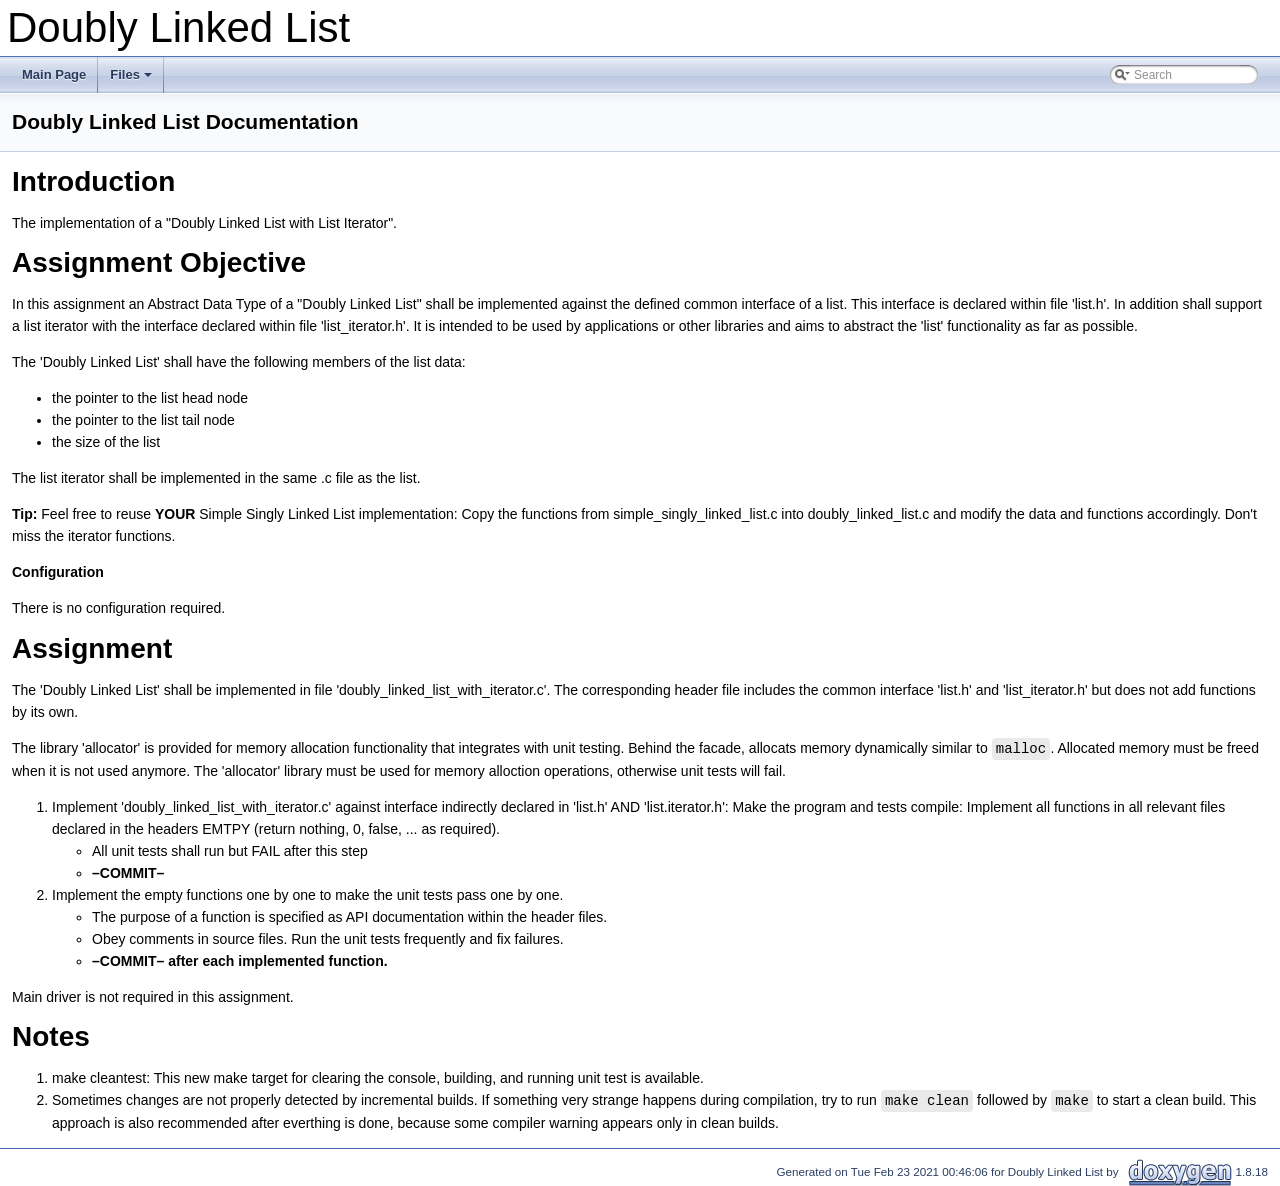
<file: html/index.html>
<!DOCTYPE html PUBLIC "-//W3C//DTD XHTML 1.0 Transitional//EN" "https://www.w3.org/TR/xhtml1/DTD/xhtml1-transitional.dtd">
<html xmlns="http://www.w3.org/1999/xhtml">
<head>
<meta http-equiv="Content-Type" content="text/xhtml;charset=UTF-8"/>
<meta http-equiv="X-UA-Compatible" content="IE=9"/>
<meta name="generator" content="Doxygen 1.8.18"/>
<meta name="viewport" content="width=device-width, initial-scale=1"/>
<title>Doubly Linked List: Main Page</title>
<link href="tabs.css" rel="stylesheet" type="text/css"/>
<script type="text/javascript" src="jquery.js"></script>
<script type="text/javascript" src="dynsections.js"></script>
<link href="search/search.css" rel="stylesheet" type="text/css"/>
<script type="text/javascript" src="search/searchdata.js"></script>
<script type="text/javascript" src="search/search.js"></script>
<link href="doxygen.css" rel="stylesheet" type="text/css" />
<link href="doxygen_extra.css" rel="stylesheet" type="text/css"/>
</head>
<body>
<div id="top"><!-- do not remove this div, it is closed by doxygen! -->
<div id="titlearea">
<table cellspacing="0" cellpadding="0">
 <tbody>
 <tr style="height: 56px;">
  <td id="projectalign" style="padding-left: 0.5em;">
   <div id="projectname">Doubly Linked List
   </div>
  </td>
 </tr>
 </tbody>
</table>
</div>
<!-- end header part -->
<!-- Generated by Doxygen 1.8.18 -->
<script type="text/javascript">
/* @license magnet:?xt=urn:btih:cf05388f2679ee054f2beb29a391d25f4e673ac3&amp;dn=gpl-2.0.txt GPL-v2 */
var searchBox = new SearchBox("searchBox", "search",false,'Search');
/* @license-end */
</script>
<script type="text/javascript" src="menudata.js"></script>
<script type="text/javascript" src="menu.js"></script>
<script type="text/javascript">
/* @license magnet:?xt=urn:btih:cf05388f2679ee054f2beb29a391d25f4e673ac3&amp;dn=gpl-2.0.txt GPL-v2 */
$(function() {
  initMenu('',true,false,'search.php','Search');
  $(document).ready(function() { init_search(); });
});
/* @license-end */</script>
<div id="main-nav"></div>
</div><!-- top -->
<!-- window showing the filter options -->
<div id="MSearchSelectWindow"
     onmouseover="return searchBox.OnSearchSelectShow()"
     onmouseout="return searchBox.OnSearchSelectHide()"
     onkeydown="return searchBox.OnSearchSelectKey(event)">
</div>

<!-- iframe showing the search results (closed by default) -->
<div id="MSearchResultsWindow">
<iframe src="javascript:void(0)" frameborder="0" 
        name="MSearchResults" id="MSearchResults">
</iframe>
</div>

<div class="PageDoc"><div class="header">
  <div class="headertitle">
<div class="title">Doubly Linked List Documentation</div>  </div>
</div><!--header-->
<div class="contents">
<div class="textblock"><h1><a class="anchor" id="intro"></a>
Introduction</h1>
<p>The implementation of a "Doubly Linked List with List Iterator".</p>
<h1><a class="anchor" id="objective"></a>
Assignment Objective</h1>
<p>In this assignment an Abstract Data Type of a "Doubly Linked List" shall be implemented against the defined common interface of a list. This interface is declared within file 'list.h'. In addition shall support a list iterator with the interface declared within file 'list_iterator.h'. It is intended to be used by applications or other libraries and aims to abstract the 'list' functionality as far as possible.</p>
<p>The 'Doubly Linked List' shall have the following members of the list data:</p><ul>
<li>the pointer to the list head node</li>
<li>the pointer to the list tail node</li>
<li>the size of the list</li>
</ul>
<p>The list iterator shall be implemented in the same .c file as the list.</p>
<p><b>Tip:</b> Feel free to reuse <b>YOUR</b> Simple Singly Linked List implementation: Copy the functions from simple_singly_linked_list.c into doubly_linked_list.c and modify the data and functions accordingly. Don't miss the iterator functions.</p>
<p><b>Configuration</b></p>
<p>There is no configuration required.</p>
<h1><a class="anchor" id="assignment"></a>
Assignment</h1>
<p>The 'Doubly Linked List' shall be implemented in file 'doubly_linked_list_with_iterator.c'. The corresponding header file includes the common interface 'list.h' and 'list_iterator.h' but does not add functions by its own.</p>
<p>The library 'allocator' is provided for memory allocation functionality that integrates with unit testing. Behind the facade, allocats memory dynamically similar to <code>malloc</code>. Allocated memory must be freed when it is not used anymore. The 'allocator' library must be used for memory alloction operations, otherwise unit tests will fail.</p>
<ol type="1">
<li>Implement 'doubly_linked_list_with_iterator.c' against interface indirectly declared in 'list.h' AND 'list.iterator.h': Make the program and tests compile: Implement all functions in all relevant files declared in the headers EMTPY (return nothing, 0, false, ... as required).<ul>
<li>All unit tests shall run but FAIL after this step</li>
<li><b>&ndash;COMMIT&ndash;</b></li>
</ul>
</li>
<li>Implement the empty functions one by one to make the unit tests pass one by one.<ul>
<li>The purpose of a function is specified as API documentation within the header files.</li>
<li>Obey comments in source files. Run the unit tests frequently and fix failures.</li>
<li><b>&ndash;COMMIT&ndash; after each implemented function.</b></li>
</ul>
</li>
</ol>
<p>Main driver is not required in this assignment.</p>
<h1><a class="anchor" id="notes"></a>
Notes</h1>
<ol type="1">
<li>make cleantest: This new make target for clearing the console, building, and running unit test is available.</li>
<li>Sometimes changes are not properly detected by incremental builds. If something very strange happens during compilation, try to run <code>make clean</code> followed by <code>make</code> to start a clean build. This approach is also recommended after everthing is done, because some compiler warning appears only in clean builds. </li>
</ol>
</div></div><!-- PageDoc -->
</div><!-- contents -->
<!-- start footer part -->
<hr class="footer"/><address class="footer"><small>
Generated on Tue Feb 23 2021 00:46:06 for Doubly Linked List by &#160;<a href="http://www.doxygen.org/index.html">
<img class="footer" src="doxygen.png" alt="doxygen"/>
</a> 1.8.18
</small></address>
</body>
</html>
</file>
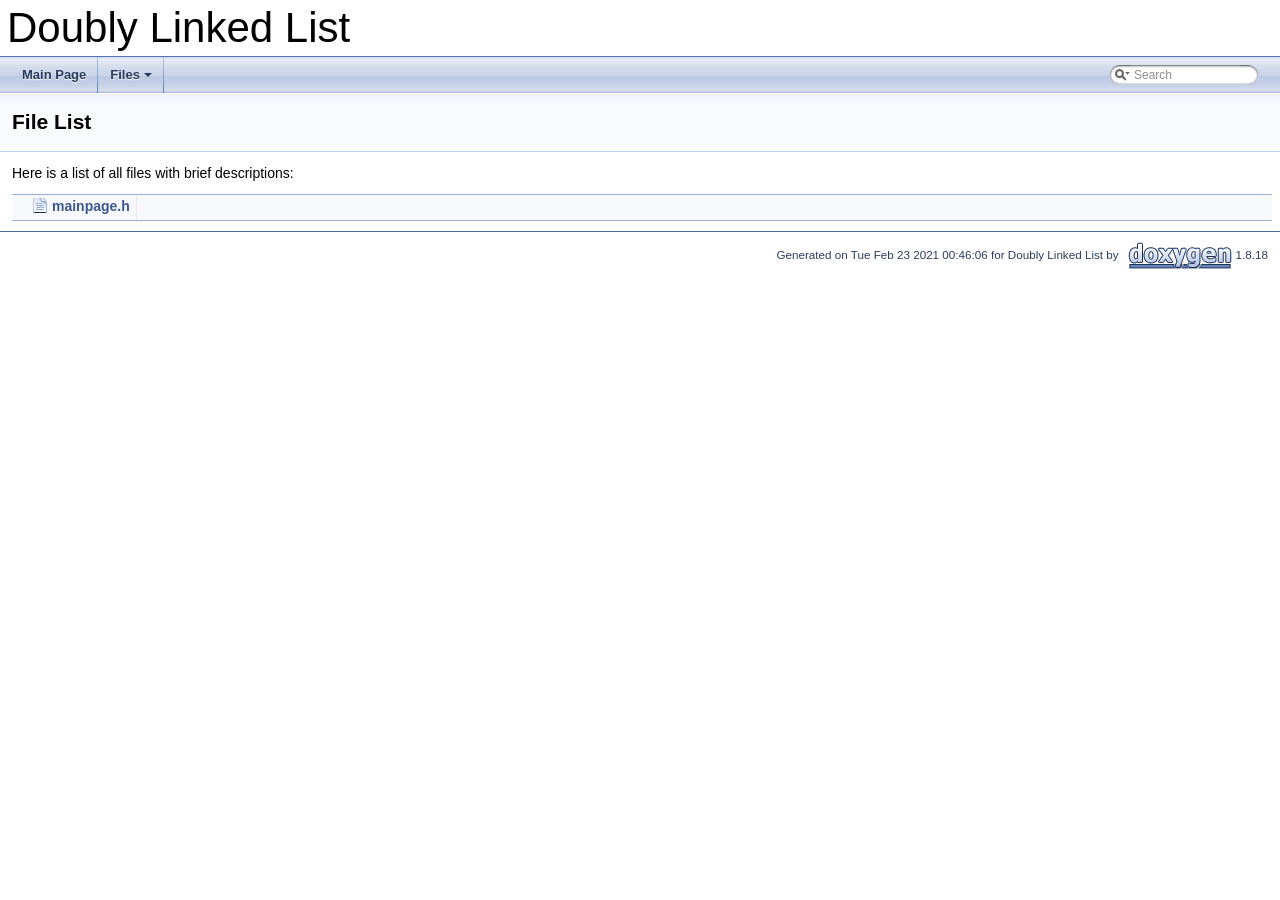
<file: html/files.html>
<!DOCTYPE html PUBLIC "-//W3C//DTD XHTML 1.0 Transitional//EN" "https://www.w3.org/TR/xhtml1/DTD/xhtml1-transitional.dtd">
<html xmlns="http://www.w3.org/1999/xhtml">
<head>
<meta http-equiv="Content-Type" content="text/xhtml;charset=UTF-8"/>
<meta http-equiv="X-UA-Compatible" content="IE=9"/>
<meta name="generator" content="Doxygen 1.8.18"/>
<meta name="viewport" content="width=device-width, initial-scale=1"/>
<title>Doubly Linked List: File List</title>
<link href="tabs.css" rel="stylesheet" type="text/css"/>
<script type="text/javascript" src="jquery.js"></script>
<script type="text/javascript" src="dynsections.js"></script>
<link href="search/search.css" rel="stylesheet" type="text/css"/>
<script type="text/javascript" src="search/searchdata.js"></script>
<script type="text/javascript" src="search/search.js"></script>
<link href="doxygen.css" rel="stylesheet" type="text/css" />
<link href="doxygen_extra.css" rel="stylesheet" type="text/css"/>
</head>
<body>
<div id="top"><!-- do not remove this div, it is closed by doxygen! -->
<div id="titlearea">
<table cellspacing="0" cellpadding="0">
 <tbody>
 <tr style="height: 56px;">
  <td id="projectalign" style="padding-left: 0.5em;">
   <div id="projectname">Doubly Linked List
   </div>
  </td>
 </tr>
 </tbody>
</table>
</div>
<!-- end header part -->
<!-- Generated by Doxygen 1.8.18 -->
<script type="text/javascript">
/* @license magnet:?xt=urn:btih:cf05388f2679ee054f2beb29a391d25f4e673ac3&amp;dn=gpl-2.0.txt GPL-v2 */
var searchBox = new SearchBox("searchBox", "search",false,'Search');
/* @license-end */
</script>
<script type="text/javascript" src="menudata.js"></script>
<script type="text/javascript" src="menu.js"></script>
<script type="text/javascript">
/* @license magnet:?xt=urn:btih:cf05388f2679ee054f2beb29a391d25f4e673ac3&amp;dn=gpl-2.0.txt GPL-v2 */
$(function() {
  initMenu('',true,false,'search.php','Search');
  $(document).ready(function() { init_search(); });
});
/* @license-end */</script>
<div id="main-nav"></div>
</div><!-- top -->
<!-- window showing the filter options -->
<div id="MSearchSelectWindow"
     onmouseover="return searchBox.OnSearchSelectShow()"
     onmouseout="return searchBox.OnSearchSelectHide()"
     onkeydown="return searchBox.OnSearchSelectKey(event)">
</div>

<!-- iframe showing the search results (closed by default) -->
<div id="MSearchResultsWindow">
<iframe src="javascript:void(0)" frameborder="0" 
        name="MSearchResults" id="MSearchResults">
</iframe>
</div>

<div class="header">
  <div class="headertitle">
<div class="title">File List</div>  </div>
</div><!--header-->
<div class="contents">
<div class="textblock">Here is a list of all files with brief descriptions:</div><div class="directory">
<table class="directory">
<tr id="row_0_" class="even"><td class="entry"><span style="width:16px;display:inline-block;">&#160;</span><a href="mainpage_8h_source.html"><span class="icondoc"></span></a><a class="el" href="mainpage_8h.html" target="_self">mainpage.h</a></td><td class="desc"></td></tr>
</table>
</div><!-- directory -->
</div><!-- contents -->
<!-- start footer part -->
<hr class="footer"/><address class="footer"><small>
Generated on Tue Feb 23 2021 00:46:06 for Doubly Linked List by &#160;<a href="http://www.doxygen.org/index.html">
<img class="footer" src="doxygen.png" alt="doxygen"/>
</a> 1.8.18
</small></address>
</body>
</html>
</file>
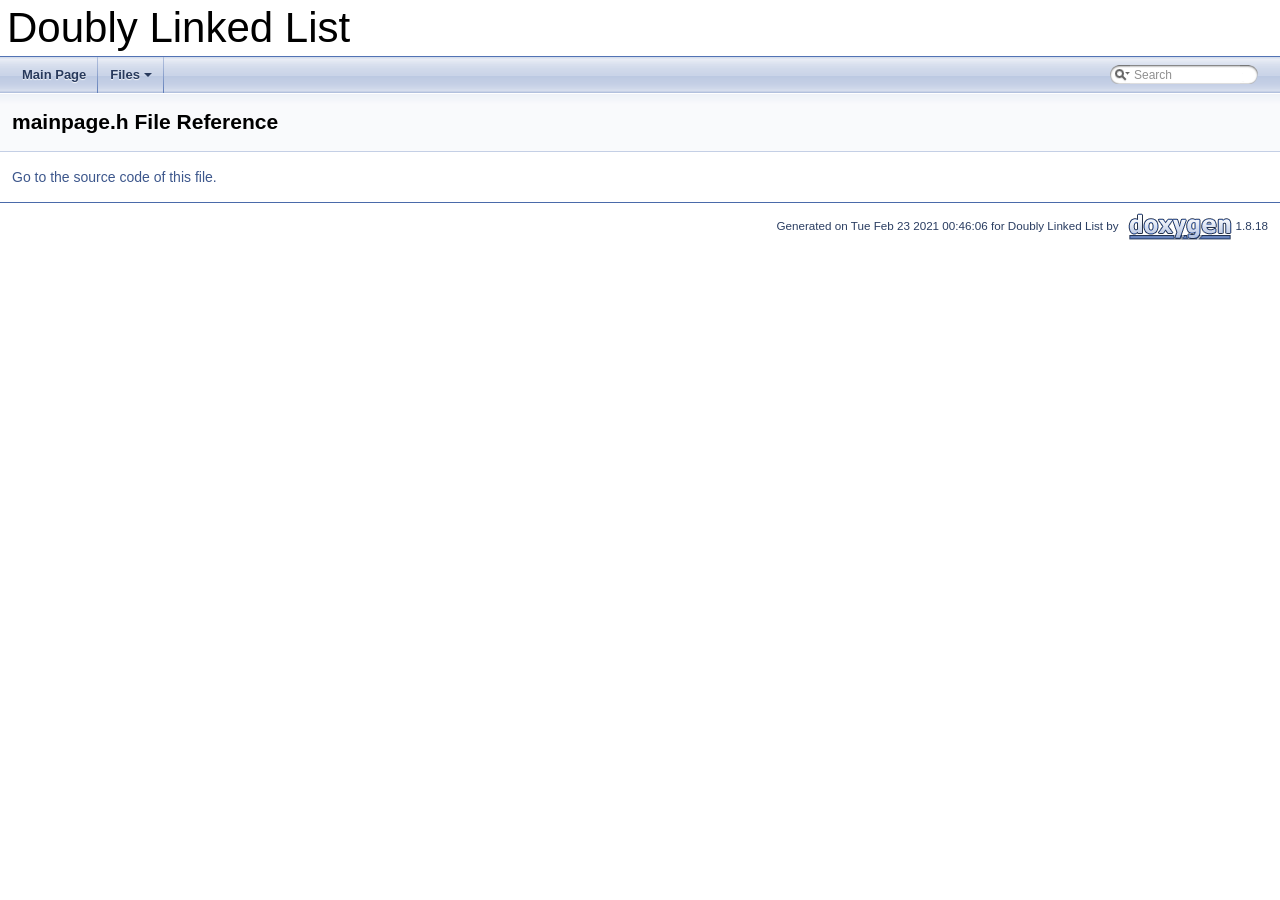
<file: html/mainpage_8h.html>
<!DOCTYPE html PUBLIC "-//W3C//DTD XHTML 1.0 Transitional//EN" "https://www.w3.org/TR/xhtml1/DTD/xhtml1-transitional.dtd">
<html xmlns="http://www.w3.org/1999/xhtml">
<head>
<meta http-equiv="Content-Type" content="text/xhtml;charset=UTF-8"/>
<meta http-equiv="X-UA-Compatible" content="IE=9"/>
<meta name="generator" content="Doxygen 1.8.18"/>
<meta name="viewport" content="width=device-width, initial-scale=1"/>
<title>Doubly Linked List: mainpage.h File Reference</title>
<link href="tabs.css" rel="stylesheet" type="text/css"/>
<script type="text/javascript" src="jquery.js"></script>
<script type="text/javascript" src="dynsections.js"></script>
<link href="search/search.css" rel="stylesheet" type="text/css"/>
<script type="text/javascript" src="search/searchdata.js"></script>
<script type="text/javascript" src="search/search.js"></script>
<link href="doxygen.css" rel="stylesheet" type="text/css" />
<link href="doxygen_extra.css" rel="stylesheet" type="text/css"/>
</head>
<body>
<div id="top"><!-- do not remove this div, it is closed by doxygen! -->
<div id="titlearea">
<table cellspacing="0" cellpadding="0">
 <tbody>
 <tr style="height: 56px;">
  <td id="projectalign" style="padding-left: 0.5em;">
   <div id="projectname">Doubly Linked List
   </div>
  </td>
 </tr>
 </tbody>
</table>
</div>
<!-- end header part -->
<!-- Generated by Doxygen 1.8.18 -->
<script type="text/javascript">
/* @license magnet:?xt=urn:btih:cf05388f2679ee054f2beb29a391d25f4e673ac3&amp;dn=gpl-2.0.txt GPL-v2 */
var searchBox = new SearchBox("searchBox", "search",false,'Search');
/* @license-end */
</script>
<script type="text/javascript" src="menudata.js"></script>
<script type="text/javascript" src="menu.js"></script>
<script type="text/javascript">
/* @license magnet:?xt=urn:btih:cf05388f2679ee054f2beb29a391d25f4e673ac3&amp;dn=gpl-2.0.txt GPL-v2 */
$(function() {
  initMenu('',true,false,'search.php','Search');
  $(document).ready(function() { init_search(); });
});
/* @license-end */</script>
<div id="main-nav"></div>
<!-- window showing the filter options -->
<div id="MSearchSelectWindow"
     onmouseover="return searchBox.OnSearchSelectShow()"
     onmouseout="return searchBox.OnSearchSelectHide()"
     onkeydown="return searchBox.OnSearchSelectKey(event)">
</div>

<!-- iframe showing the search results (closed by default) -->
<div id="MSearchResultsWindow">
<iframe src="javascript:void(0)" frameborder="0" 
        name="MSearchResults" id="MSearchResults">
</iframe>
</div>

</div><!-- top -->
<div class="header">
  <div class="headertitle">
<div class="title">mainpage.h File Reference</div>  </div>
</div><!--header-->
<div class="contents">

<p><a href="mainpage_8h_source.html">Go to the source code of this file.</a></p>
</div><!-- contents -->
<!-- start footer part -->
<hr class="footer"/><address class="footer"><small>
Generated on Tue Feb 23 2021 00:46:06 for Doubly Linked List by &#160;<a href="http://www.doxygen.org/index.html">
<img class="footer" src="doxygen.png" alt="doxygen"/>
</a> 1.8.18
</small></address>
</body>
</html>
</file>
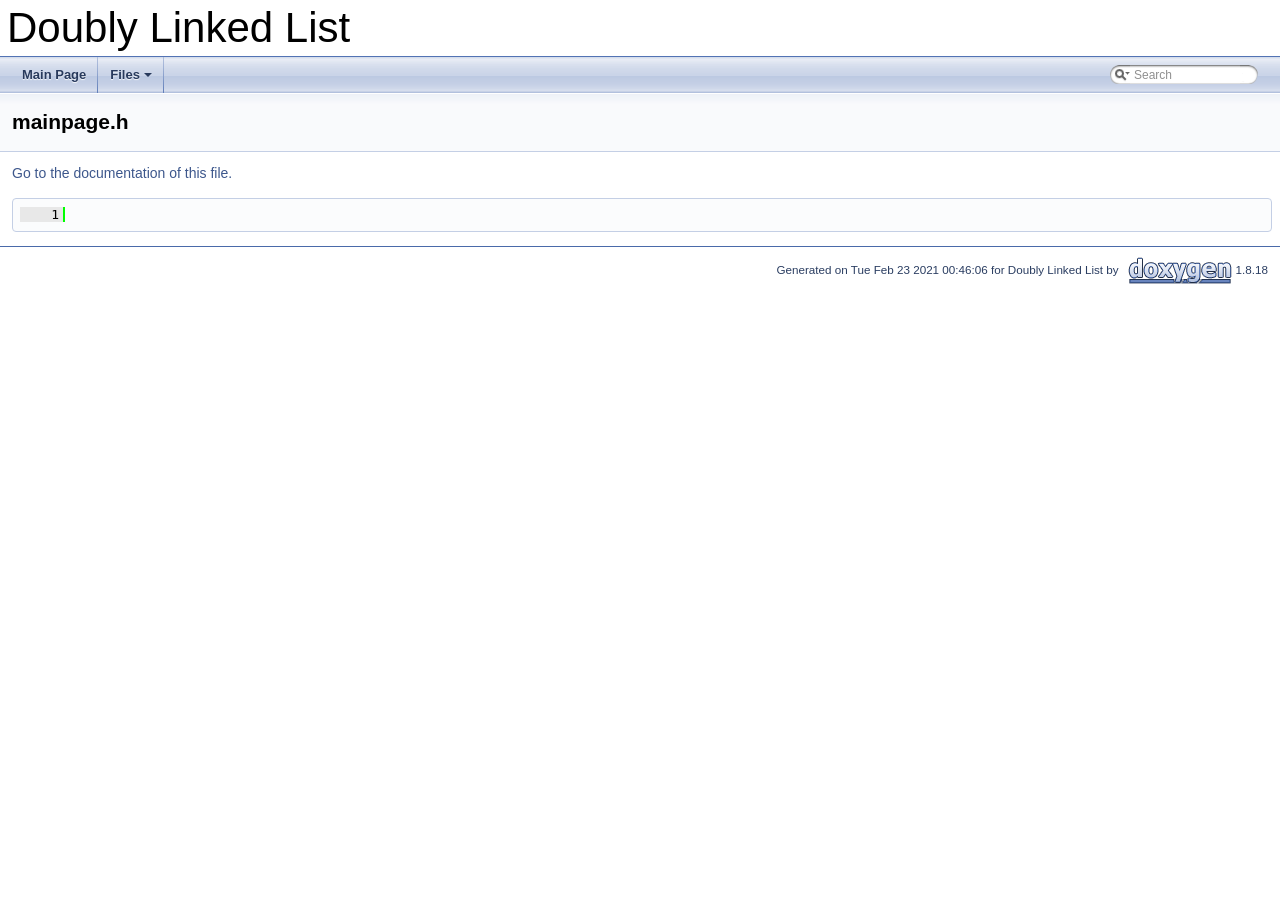
<file: html/mainpage_8h_source.html>
<!DOCTYPE html PUBLIC "-//W3C//DTD XHTML 1.0 Transitional//EN" "https://www.w3.org/TR/xhtml1/DTD/xhtml1-transitional.dtd">
<html xmlns="http://www.w3.org/1999/xhtml">
<head>
<meta http-equiv="Content-Type" content="text/xhtml;charset=UTF-8"/>
<meta http-equiv="X-UA-Compatible" content="IE=9"/>
<meta name="generator" content="Doxygen 1.8.18"/>
<meta name="viewport" content="width=device-width, initial-scale=1"/>
<title>Doubly Linked List: mainpage.h Source File</title>
<link href="tabs.css" rel="stylesheet" type="text/css"/>
<script type="text/javascript" src="jquery.js"></script>
<script type="text/javascript" src="dynsections.js"></script>
<link href="search/search.css" rel="stylesheet" type="text/css"/>
<script type="text/javascript" src="search/searchdata.js"></script>
<script type="text/javascript" src="search/search.js"></script>
<link href="doxygen.css" rel="stylesheet" type="text/css" />
<link href="doxygen_extra.css" rel="stylesheet" type="text/css"/>
</head>
<body>
<div id="top"><!-- do not remove this div, it is closed by doxygen! -->
<div id="titlearea">
<table cellspacing="0" cellpadding="0">
 <tbody>
 <tr style="height: 56px;">
  <td id="projectalign" style="padding-left: 0.5em;">
   <div id="projectname">Doubly Linked List
   </div>
  </td>
 </tr>
 </tbody>
</table>
</div>
<!-- end header part -->
<!-- Generated by Doxygen 1.8.18 -->
<script type="text/javascript">
/* @license magnet:?xt=urn:btih:cf05388f2679ee054f2beb29a391d25f4e673ac3&amp;dn=gpl-2.0.txt GPL-v2 */
var searchBox = new SearchBox("searchBox", "search",false,'Search');
/* @license-end */
</script>
<script type="text/javascript" src="menudata.js"></script>
<script type="text/javascript" src="menu.js"></script>
<script type="text/javascript">
/* @license magnet:?xt=urn:btih:cf05388f2679ee054f2beb29a391d25f4e673ac3&amp;dn=gpl-2.0.txt GPL-v2 */
$(function() {
  initMenu('',true,false,'search.php','Search');
  $(document).ready(function() { init_search(); });
});
/* @license-end */</script>
<div id="main-nav"></div>
</div><!-- top -->
<!-- window showing the filter options -->
<div id="MSearchSelectWindow"
     onmouseover="return searchBox.OnSearchSelectShow()"
     onmouseout="return searchBox.OnSearchSelectHide()"
     onkeydown="return searchBox.OnSearchSelectKey(event)">
</div>

<!-- iframe showing the search results (closed by default) -->
<div id="MSearchResultsWindow">
<iframe src="javascript:void(0)" frameborder="0" 
        name="MSearchResults" id="MSearchResults">
</iframe>
</div>

<div class="header">
  <div class="headertitle">
<div class="title">mainpage.h</div>  </div>
</div><!--header-->
<div class="contents">
<a href="mainpage_8h.html">Go to the documentation of this file.</a><div class="fragment"><div class="line"><a name="l00001"></a><span class="lineno">    1</span>&#160; </div>
</div><!-- fragment --></div><!-- contents -->
<!-- start footer part -->
<hr class="footer"/><address class="footer"><small>
Generated on Tue Feb 23 2021 00:46:06 for Doubly Linked List by &#160;<a href="http://www.doxygen.org/index.html">
<img class="footer" src="doxygen.png" alt="doxygen"/>
</a> 1.8.18
</small></address>
</body>
</html>
</file>
<file: html/tabs.css>
.sm{position:relative;z-index:9999}.sm,.sm ul,.sm li{display:block;list-style:none;margin:0;padding:0;line-height:normal;direction:ltr;text-align:left;-webkit-tap-highlight-color:rgba(0,0,0,0)}.sm-rtl,.sm-rtl ul,.sm-rtl li{direction:rtl;text-align:right}.sm>li>h1,.sm>li>h2,.sm>li>h3,.sm>li>h4,.sm>li>h5,.sm>li>h6{margin:0;padding:0}.sm ul{display:none}.sm li,.sm a{position:relative}.sm a{display:block}.sm a.disabled{cursor:not-allowed}.sm:after{content:"\00a0";display:block;height:0;font:0px/0 serif;clear:both;visibility:hidden;overflow:hidden}.sm,.sm *,.sm *:before,.sm *:after{-moz-box-sizing:border-box;-webkit-box-sizing:border-box;box-sizing:border-box}.sm-dox{background-image:url("tab_b.png")}.sm-dox a,.sm-dox a:focus,.sm-dox a:hover,.sm-dox a:active{padding:0px 12px;padding-right:43px;font-family:"Lucida Grande","Geneva","Helvetica",Arial,sans-serif;font-size:13px;font-weight:bold;line-height:36px;text-decoration:none;text-shadow:0px 1px 1px rgba(255,255,255,0.9);color:#283A5D;outline:none}.sm-dox a:hover{background-image:url("tab_a.png");background-repeat:repeat-x;color:#fff;text-shadow:0px 1px 1px #000}.sm-dox a.current{color:#D23600}.sm-dox a.disabled{color:#bbb}.sm-dox a span.sub-arrow{position:absolute;top:50%;margin-top:-14px;left:auto;right:3px;width:28px;height:28px;overflow:hidden;font:bold 12px/28px monospace !important;text-align:center;text-shadow:none;background:rgba(255,255,255,0.5);border-radius:5px}.sm-dox a.highlighted span.sub-arrow:before{display:block;content:'-'}.sm-dox>li:first-child>a,.sm-dox>li:first-child>:not(ul) a{border-radius:5px 5px 0 0}.sm-dox>li:last-child>a,.sm-dox>li:last-child>*:not(ul) a,.sm-dox>li:last-child>ul,.sm-dox>li:last-child>ul>li:last-child>a,.sm-dox>li:last-child>ul>li:last-child>*:not(ul) a,.sm-dox>li:last-child>ul>li:last-child>ul,.sm-dox>li:last-child>ul>li:last-child>ul>li:last-child>a,.sm-dox>li:last-child>ul>li:last-child>ul>li:last-child>*:not(ul) a,.sm-dox>li:last-child>ul>li:last-child>ul>li:last-child>ul,.sm-dox>li:last-child>ul>li:last-child>ul>li:last-child>ul>li:last-child>a,.sm-dox>li:last-child>ul>li:last-child>ul>li:last-child>ul>li:last-child>*:not(ul) a,.sm-dox>li:last-child>ul>li:last-child>ul>li:last-child>ul>li:last-child>ul,.sm-dox>li:last-child>ul>li:last-child>ul>li:last-child>ul>li:last-child>ul>li:last-child>a,.sm-dox>li:last-child>ul>li:last-child>ul>li:last-child>ul>li:last-child>ul>li:last-child>*:not(ul) a,.sm-dox>li:last-child>ul>li:last-child>ul>li:last-child>ul>li:last-child>ul>li:last-child>ul{border-radius:0 0 5px 5px}.sm-dox>li:last-child>a.highlighted,.sm-dox>li:last-child>*:not(ul) a.highlighted,.sm-dox>li:last-child>ul>li:last-child>a.highlighted,.sm-dox>li:last-child>ul>li:last-child>*:not(ul) a.highlighted,.sm-dox>li:last-child>ul>li:last-child>ul>li:last-child>a.highlighted,.sm-dox>li:last-child>ul>li:last-child>ul>li:last-child>*:not(ul) a.highlighted,.sm-dox>li:last-child>ul>li:last-child>ul>li:last-child>ul>li:last-child>a.highlighted,.sm-dox>li:last-child>ul>li:last-child>ul>li:last-child>ul>li:last-child>*:not(ul) a.highlighted,.sm-dox>li:last-child>ul>li:last-child>ul>li:last-child>ul>li:last-child>ul>li:last-child>a.highlighted,.sm-dox>li:last-child>ul>li:last-child>ul>li:last-child>ul>li:last-child>ul>li:last-child>*:not(ul) a.highlighted{border-radius:0}.sm-dox ul{background:rgba(162,162,162,0.1)}.sm-dox ul a,.sm-dox ul a:focus,.sm-dox ul a:hover,.sm-dox ul a:active{font-size:12px;border-left:8px solid transparent;line-height:36px;text-shadow:none;background-color:white;background-image:none}.sm-dox ul a:hover{background-image:url("tab_a.png");background-repeat:repeat-x;color:#fff;text-shadow:0px 1px 1px #000}.sm-dox ul ul a,.sm-dox ul ul a:hover,.sm-dox ul ul a:focus,.sm-dox ul ul a:active{border-left:16px solid transparent}.sm-dox ul ul ul a,.sm-dox ul ul ul a:hover,.sm-dox ul ul ul a:focus,.sm-dox ul ul ul a:active{border-left:24px solid transparent}.sm-dox ul ul ul ul a,.sm-dox ul ul ul ul a:hover,.sm-dox ul ul ul ul a:focus,.sm-dox ul ul ul ul a:active{border-left:32px solid transparent}.sm-dox ul ul ul ul ul a,.sm-dox ul ul ul ul ul a:hover,.sm-dox ul ul ul ul ul a:focus,.sm-dox ul ul ul ul ul a:active{border-left:40px solid transparent}@media (min-width: 768px){.sm-dox ul{position:absolute;width:12em}.sm-dox li{float:left}.sm-dox.sm-rtl li{float:right}.sm-dox ul li,.sm-dox.sm-rtl ul li,.sm-dox.sm-vertical li{float:none}.sm-dox a{white-space:nowrap}.sm-dox ul a,.sm-dox.sm-vertical a{white-space:normal}.sm-dox .sm-nowrap>li>a,.sm-dox .sm-nowrap>li>:not(ul) a{white-space:nowrap}.sm-dox{padding:0 10px;background-image:url("tab_b.png");line-height:36px}.sm-dox a span.sub-arrow{top:50%;margin-top:-2px;right:12px;width:0;height:0;border-width:4px;border-style:solid dashed dashed dashed;border-color:#283A5D transparent transparent transparent;background:transparent;border-radius:0}.sm-dox a,.sm-dox a:focus,.sm-dox a:active,.sm-dox a:hover,.sm-dox a.highlighted{padding:0px 12px;background-image:url("tab_s.png");background-repeat:no-repeat;background-position:right;border-radius:0 !important}.sm-dox a:hover{background-image:url("tab_a.png");background-repeat:repeat-x;color:#fff;text-shadow:0px 1px 1px #000}.sm-dox a:hover span.sub-arrow{border-color:#fff transparent transparent transparent}.sm-dox a.has-submenu{padding-right:24px}.sm-dox li{border-top:0}.sm-dox>li>ul:before,.sm-dox>li>ul:after{content:'';position:absolute;top:-18px;left:30px;width:0;height:0;overflow:hidden;border-width:9px;border-style:dashed dashed solid dashed;border-color:transparent transparent #bbb transparent}.sm-dox>li>ul:after{top:-16px;left:31px;border-width:8px;border-color:transparent transparent #fff transparent}.sm-dox ul{border:1px solid #bbb;padding:5px 0;background:#fff;border-radius:5px !important;box-shadow:0 5px 9px rgba(0,0,0,0.2)}.sm-dox ul a span.sub-arrow{right:8px;top:50%;margin-top:-5px;border-width:5px;border-color:transparent transparent transparent #555;border-style:dashed dashed dashed solid}.sm-dox ul a,.sm-dox ul a:hover,.sm-dox ul a:focus,.sm-dox ul a:active,.sm-dox ul a.highlighted{color:#555;background-image:none;border:0 !important;color:#555;background-image:none}.sm-dox ul a:hover{background-image:url("tab_a.png");background-repeat:repeat-x;color:#fff;text-shadow:0px 1px 1px #000}.sm-dox ul a:hover span.sub-arrow{border-color:transparent transparent transparent #fff}.sm-dox span.scroll-up,.sm-dox span.scroll-down{position:absolute;display:none;visibility:hidden;overflow:hidden;background:#fff;height:36px}.sm-dox span.scroll-up:hover,.sm-dox span.scroll-down:hover{background:#eee}.sm-dox span.scroll-up:hover span.scroll-up-arrow,.sm-dox span.scroll-up:hover span.scroll-down-arrow{border-color:transparent transparent #D23600 transparent}.sm-dox span.scroll-down:hover span.scroll-down-arrow{border-color:#D23600 transparent transparent transparent}.sm-dox span.scroll-up-arrow,.sm-dox span.scroll-down-arrow{position:absolute;top:0;left:50%;margin-left:-6px;width:0;height:0;overflow:hidden;border-width:6px;border-style:dashed dashed solid dashed;border-color:transparent transparent #555 transparent}.sm-dox span.scroll-down-arrow{top:8px;border-style:solid dashed dashed dashed;border-color:#555 transparent transparent transparent}.sm-dox.sm-rtl a.has-submenu{padding-right:12px;padding-left:24px}.sm-dox.sm-rtl a span.sub-arrow{right:auto;left:12px}.sm-dox.sm-rtl.sm-vertical a.has-submenu{padding:10px 20px}.sm-dox.sm-rtl.sm-vertical a span.sub-arrow{right:auto;left:8px;border-style:dashed solid dashed dashed;border-color:transparent #555 transparent transparent}.sm-dox.sm-rtl>li>ul:before{left:auto;right:30px}.sm-dox.sm-rtl>li>ul:after{left:auto;right:31px}.sm-dox.sm-rtl ul a.has-submenu{padding:10px 20px !important}.sm-dox.sm-rtl ul a span.sub-arrow{right:auto;left:8px;border-style:dashed solid dashed dashed;border-color:transparent #555 transparent transparent}.sm-dox.sm-vertical{padding:10px 0;border-radius:5px}.sm-dox.sm-vertical a{padding:10px 20px}.sm-dox.sm-vertical a:hover,.sm-dox.sm-vertical a:focus,.sm-dox.sm-vertical a:active,.sm-dox.sm-vertical a.highlighted{background:#fff}.sm-dox.sm-vertical a.disabled{background-image:url("tab_b.png")}.sm-dox.sm-vertical a span.sub-arrow{right:8px;top:50%;margin-top:-5px;border-width:5px;border-style:dashed dashed dashed solid;border-color:transparent transparent transparent #555}.sm-dox.sm-vertical>li>ul:before,.sm-dox.sm-vertical>li>ul:after{display:none}.sm-dox.sm-vertical ul a{padding:10px 20px}.sm-dox.sm-vertical ul a:hover,.sm-dox.sm-vertical ul a:focus,.sm-dox.sm-vertical ul a:active,.sm-dox.sm-vertical ul a.highlighted{background:#eee}.sm-dox.sm-vertical ul a.disabled{background:#fff}}
</file>
<file: html/search/search.css>
/*---------------- Search Box */

#FSearchBox {
    float: left;
}

#MSearchBox {
    white-space : nowrap;
    float: none;
    margin-top: 8px;
    right: 0px;
    width: 170px;
    height: 24px;
    z-index: 102;
}

#MSearchBox .left
{
    display:block;
    position:absolute;
    left:10px;
    width:20px;
    height:19px;
    background:url('search_l.png') no-repeat;
    background-position:right;
}

#MSearchSelect {
    display:block;
    position:absolute;
    width:20px;
    height:19px;
}

.left #MSearchSelect {
    left:4px;
}

.right #MSearchSelect {
    right:5px;
}

#MSearchField {
    display:block;
    position:absolute;
    height:19px;
    background:url('search_m.png') repeat-x;
    border:none;
    width:115px;
    margin-left:20px;
    padding-left:4px;
    color: #909090;
    outline: none;
    font: 9pt Arial, Verdana, sans-serif;
    -webkit-border-radius: 0px;
}

#FSearchBox #MSearchField {
    margin-left:15px;
}

#MSearchBox .right {
    display:block;
    position:absolute;
    right:10px;
    top:8px;
    width:20px;
    height:19px;
    background:url('search_r.png') no-repeat;
    background-position:left;
}

#MSearchClose {
    display: none;
    position: absolute;
    top: 4px;
    background : none;
    border: none;
    margin: 0px 4px 0px 0px;
    padding: 0px 0px;
    outline: none;
}

.left #MSearchClose {
    left: 6px;
}

.right #MSearchClose {
    right: 2px;
}

.MSearchBoxActive #MSearchField {
    color: #000000;
}

/*---------------- Search filter selection */

#MSearchSelectWindow {
    display: none;
    position: absolute;
    left: 0; top: 0;
    border: 1px solid #90A5CE;
    background-color: #F9FAFC;
    z-index: 10001;
    padding-top: 4px;
    padding-bottom: 4px;
    -moz-border-radius: 4px;
    -webkit-border-top-left-radius: 4px;
    -webkit-border-top-right-radius: 4px;
    -webkit-border-bottom-left-radius: 4px;
    -webkit-border-bottom-right-radius: 4px;
    -webkit-box-shadow: 5px 5px 5px rgba(0, 0, 0, 0.15);
}

.SelectItem {
    font: 8pt Arial, Verdana, sans-serif;
    padding-left:  2px;
    padding-right: 12px;
    border: 0px;
}

span.SelectionMark {
    margin-right: 4px;
    font-family: monospace;
    outline-style: none;
    text-decoration: none;
}

a.SelectItem {
    display: block;
    outline-style: none;
    color: #000000; 
    text-decoration: none;
    padding-left:   6px;
    padding-right: 12px;
}

a.SelectItem:focus,
a.SelectItem:active {
    color: #000000; 
    outline-style: none;
    text-decoration: none;
}

a.SelectItem:hover {
    color: #FFFFFF;
    background-color: #3D578C;
    outline-style: none;
    text-decoration: none;
    cursor: pointer;
    display: block;
}

/*---------------- Search results window */

iframe#MSearchResults {
    width: 60ex;
    height: 15em;
}

#MSearchResultsWindow {
    display: none;
    position: absolute;
    left: 0; top: 0;
    border: 1px solid #000;
    background-color: #EEF1F7;
    z-index:10000;
}

/* ----------------------------------- */


#SRIndex {
    clear:both; 
    padding-bottom: 15px;
}

.SREntry {
    font-size: 10pt;
    padding-left: 1ex;
}

.SRPage .SREntry {
    font-size: 8pt;
    padding: 1px 5px;
}

body.SRPage {
    margin: 5px 2px;
}

.SRChildren {
    padding-left: 3ex; padding-bottom: .5em 
}

.SRPage .SRChildren {
    display: none;
}

.SRSymbol {
    font-weight: bold; 
    color: #425E97;
    font-family: Arial, Verdana, sans-serif;
    text-decoration: none;
    outline: none;
}

a.SRScope {
    display: block;
    color: #425E97; 
    font-family: Arial, Verdana, sans-serif;
    text-decoration: none;
    outline: none;
}

a.SRSymbol:focus, a.SRSymbol:active,
a.SRScope:focus, a.SRScope:active {
    text-decoration: underline;
}

span.SRScope {
    padding-left: 4px;
}

.SRPage .SRStatus {
    padding: 2px 5px;
    font-size: 8pt;
    font-style: italic;
}

.SRResult {
    display: none;
}

DIV.searchresults {
    margin-left: 10px;
    margin-right: 10px;
}

/*---------------- External search page results */

.searchresult {
    background-color: #F0F3F8;
}

.pages b {
   color: white;
   padding: 5px 5px 3px 5px;
   background-image: url("../tab_a.png");
   background-repeat: repeat-x;
   text-shadow: 0 1px 1px #000000;
}

.pages {
    line-height: 17px;
    margin-left: 4px;
    text-decoration: none;
}

.hl {
    font-weight: bold;
}

#searchresults {
    margin-bottom: 20px;
}

.searchpages {
    margin-top: 10px;
}
</file>
<file: html/doxygen.css>
/* The standard CSS for doxygen 1.8.18 */

body, table, div, p, dl {
	font: 400 14px/22px Roboto,sans-serif;
}

p.reference, p.definition {
	font: 400 14px/22px Roboto,sans-serif;
}

/* @group Heading Levels */

h1.groupheader {
	font-size: 150%;
}

.title {
	font: 400 14px/28px Roboto,sans-serif;
	font-size: 150%;
	font-weight: bold;
	margin: 10px 2px;
}

h2.groupheader {
	border-bottom: 1px solid #879ECB;
	color: #354C7B;
	font-size: 150%;
	font-weight: normal;
	margin-top: 1.75em;
	padding-top: 8px;
	padding-bottom: 4px;
	width: 100%;
}

h3.groupheader {
	font-size: 100%;
}

h1, h2, h3, h4, h5, h6 {
	-webkit-transition: text-shadow 0.5s linear;
	-moz-transition: text-shadow 0.5s linear;
	-ms-transition: text-shadow 0.5s linear;
	-o-transition: text-shadow 0.5s linear;
	transition: text-shadow 0.5s linear;
	margin-right: 15px;
}

h1.glow, h2.glow, h3.glow, h4.glow, h5.glow, h6.glow {
	text-shadow: 0 0 15px cyan;
}

dt {
	font-weight: bold;
}

ul.multicol {
	-moz-column-gap: 1em;
	-webkit-column-gap: 1em;
	column-gap: 1em;
	-moz-column-count: 3;
	-webkit-column-count: 3;
	column-count: 3;
}

p.startli, p.startdd {
	margin-top: 2px;
}

th p.starttd, p.intertd, p.endtd {
        font-size: 100%;
        font-weight: 700;
}

p.starttd {
	margin-top: 0px;
}

p.endli {
	margin-bottom: 0px;
}

p.enddd {
	margin-bottom: 4px;
}

p.endtd {
	margin-bottom: 2px;
}

p.interli {
}

p.interdd {
}

p.intertd {
}

/* @end */

caption {
	font-weight: bold;
}

span.legend {
        font-size: 70%;
        text-align: center;
}

h3.version {
        font-size: 90%;
        text-align: center;
}

div.qindex, div.navtab{
	background-color: #EBEFF6;
	border: 1px solid #A3B4D7;
	text-align: center;
}

div.qindex, div.navpath {
	width: 100%;
	line-height: 140%;
}

div.navtab {
	margin-right: 15px;
}

/* @group Link Styling */

a {
	color: #3D578C;
	font-weight: normal;
	text-decoration: none;
}

.contents a:visited {
	color: #4665A2;
}

a:hover {
	text-decoration: underline;
}

a.qindex {
	font-weight: bold;
}

a.qindexHL {
	font-weight: bold;
	background-color: #9CAFD4;
	color: #FFFFFF;
	border: 1px double #869DCA;
}

.contents a.qindexHL:visited {
        color: #FFFFFF;
}

a.el {
	font-weight: bold;
}

a.elRef {
}

a.code, a.code:visited, a.line, a.line:visited {
	color: #4665A2; 
}

a.codeRef, a.codeRef:visited, a.lineRef, a.lineRef:visited {
	color: #4665A2; 
}

/* @end */

dl.el {
	margin-left: -1cm;
}

ul {
  overflow: hidden; /*Fixed: list item bullets overlap floating elements*/
}

#side-nav ul {
  overflow: visible; /* reset ul rule for scroll bar in GENERATE_TREEVIEW window */
}

#main-nav ul {
  overflow: visible; /* reset ul rule for the navigation bar drop down lists */
}

.fragment {
  text-align: left;
  direction: ltr;
  overflow-x: auto; /*Fixed: fragment lines overlap floating elements*/
  overflow-y: hidden;
}

pre.fragment {
        border: 1px solid #C4CFE5;
        background-color: #FBFCFD;
        padding: 4px 6px;
        margin: 4px 8px 4px 2px;
        overflow: auto;
        word-wrap: break-word;
        font-size:  9pt;
        line-height: 125%;
        font-family: monospace, fixed;
        font-size: 105%;
}

div.fragment {
  padding: 0 0 1px 0; /*Fixed: last line underline overlap border*/
  margin: 4px 8px 4px 2px;
	background-color: #FBFCFD;
	border: 1px solid #C4CFE5;
}

div.line {
	font-family: monospace, fixed;
        font-size: 13px;
	min-height: 13px;
	line-height: 1.0;
	text-wrap: unrestricted;
	white-space: -moz-pre-wrap; /* Moz */
	white-space: -pre-wrap;     /* Opera 4-6 */
	white-space: -o-pre-wrap;   /* Opera 7 */
	white-space: pre-wrap;      /* CSS3  */
	word-wrap: break-word;      /* IE 5.5+ */
	text-indent: -53px;
	padding-left: 53px;
	padding-bottom: 0px;
	margin: 0px;
	-webkit-transition-property: background-color, box-shadow;
	-webkit-transition-duration: 0.5s;
	-moz-transition-property: background-color, box-shadow;
	-moz-transition-duration: 0.5s;
	-ms-transition-property: background-color, box-shadow;
	-ms-transition-duration: 0.5s;
	-o-transition-property: background-color, box-shadow;
	-o-transition-duration: 0.5s;
	transition-property: background-color, box-shadow;
	transition-duration: 0.5s;
}

div.line:after {
    content:"\000A";
    white-space: pre;
}

div.line.glow {
	background-color: cyan;
	box-shadow: 0 0 10px cyan;
}


span.lineno {
	padding-right: 4px;
	text-align: right;
	border-right: 2px solid #0F0;
	background-color: #E8E8E8;
        white-space: pre;
}
span.lineno a {
	background-color: #D8D8D8;
}

span.lineno a:hover {
	background-color: #C8C8C8;
}

.lineno {
	-webkit-touch-callout: none;
	-webkit-user-select: none;
	-khtml-user-select: none;
	-moz-user-select: none;
	-ms-user-select: none;
	user-select: none;
}

div.ah, span.ah {
	background-color: black;
	font-weight: bold;
	color: #FFFFFF;
	margin-bottom: 3px;
	margin-top: 3px;
	padding: 0.2em;
	border: solid thin #333;
	border-radius: 0.5em;
	-webkit-border-radius: .5em;
	-moz-border-radius: .5em;
	box-shadow: 2px 2px 3px #999;
	-webkit-box-shadow: 2px 2px 3px #999;
	-moz-box-shadow: rgba(0, 0, 0, 0.15) 2px 2px 2px;
	background-image: -webkit-gradient(linear, left top, left bottom, from(#eee), to(#000),color-stop(0.3, #444));
	background-image: -moz-linear-gradient(center top, #eee 0%, #444 40%, #000 110%);
}

div.classindex ul {
        list-style: none;
        padding-left: 0;
}

div.classindex span.ai {
        display: inline-block;
}

div.groupHeader {
	margin-left: 16px;
	margin-top: 12px;
	font-weight: bold;
}

div.groupText {
	margin-left: 16px;
	font-style: italic;
}

body {
	background-color: white;
	color: black;
        margin: 0;
}

div.contents {
	margin-top: 10px;
	margin-left: 12px;
	margin-right: 8px;
}

td.indexkey {
	background-color: #EBEFF6;
	font-weight: bold;
	border: 1px solid #C4CFE5;
	margin: 2px 0px 2px 0;
	padding: 2px 10px;
        white-space: nowrap;
        vertical-align: top;
}

td.indexvalue {
	background-color: #EBEFF6;
	border: 1px solid #C4CFE5;
	padding: 2px 10px;
	margin: 2px 0px;
}

tr.memlist {
	background-color: #EEF1F7;
}

p.formulaDsp {
	text-align: center;
}

img.formulaDsp {
	
}

img.formulaInl, img.inline {
	vertical-align: middle;
}

div.center {
	text-align: center;
        margin-top: 0px;
        margin-bottom: 0px;
        padding: 0px;
}

div.center img {
	border: 0px;
}

address.footer {
	text-align: right;
	padding-right: 12px;
}

img.footer {
	border: 0px;
	vertical-align: middle;
}

/* @group Code Colorization */

span.keyword {
	color: #008000
}

span.keywordtype {
	color: #604020
}

span.keywordflow {
	color: #e08000
}

span.comment {
	color: #800000
}

span.preprocessor {
	color: #806020
}

span.stringliteral {
	color: #002080
}

span.charliteral {
	color: #008080
}

span.vhdldigit { 
	color: #ff00ff 
}

span.vhdlchar { 
	color: #000000 
}

span.vhdlkeyword { 
	color: #700070 
}

span.vhdllogic { 
	color: #ff0000 
}

blockquote {
        background-color: #F7F8FB;
        border-left: 2px solid #9CAFD4;
        margin: 0 24px 0 4px;
        padding: 0 12px 0 16px;
}

blockquote.DocNodeRTL {
   border-left: 0;
   border-right: 2px solid #9CAFD4;
   margin: 0 4px 0 24px;
   padding: 0 16px 0 12px;
}

/* @end */

/*
.search {
	color: #003399;
	font-weight: bold;
}

form.search {
	margin-bottom: 0px;
	margin-top: 0px;
}

input.search {
	font-size: 75%;
	color: #000080;
	font-weight: normal;
	background-color: #e8eef2;
}
*/

td.tiny {
	font-size: 75%;
}

.dirtab {
	padding: 4px;
	border-collapse: collapse;
	border: 1px solid #A3B4D7;
}

th.dirtab {
	background: #EBEFF6;
	font-weight: bold;
}

hr {
	height: 0px;
	border: none;
	border-top: 1px solid #4A6AAA;
}

hr.footer {
	height: 1px;
}

/* @group Member Descriptions */

table.memberdecls {
	border-spacing: 0px;
	padding: 0px;
}

.memberdecls td, .fieldtable tr {
	-webkit-transition-property: background-color, box-shadow;
	-webkit-transition-duration: 0.5s;
	-moz-transition-property: background-color, box-shadow;
	-moz-transition-duration: 0.5s;
	-ms-transition-property: background-color, box-shadow;
	-ms-transition-duration: 0.5s;
	-o-transition-property: background-color, box-shadow;
	-o-transition-duration: 0.5s;
	transition-property: background-color, box-shadow;
	transition-duration: 0.5s;
}

.memberdecls td.glow, .fieldtable tr.glow {
	background-color: cyan;
	box-shadow: 0 0 15px cyan;
}

.mdescLeft, .mdescRight,
.memItemLeft, .memItemRight,
.memTemplItemLeft, .memTemplItemRight, .memTemplParams {
	background-color: #F9FAFC;
	border: none;
	margin: 4px;
	padding: 1px 0 0 8px;
}

.mdescLeft, .mdescRight {
	padding: 0px 8px 4px 8px;
	color: #555;
}

.memSeparator {
        border-bottom: 1px solid #DEE4F0;
        line-height: 1px;
        margin: 0px;
        padding: 0px;
}

.memItemLeft, .memTemplItemLeft {
        white-space: nowrap;
}

.memItemRight, .memTemplItemRight {
	width: 100%;
}

.memTemplParams {
	color: #4665A2;
        white-space: nowrap;
	font-size: 80%;
}

/* @end */

/* @group Member Details */

/* Styles for detailed member documentation */

.memtitle {
	padding: 8px;
	border-top: 1px solid #A8B8D9;
	border-left: 1px solid #A8B8D9;
	border-right: 1px solid #A8B8D9;
	border-top-right-radius: 4px;
	border-top-left-radius: 4px;
	margin-bottom: -1px;
	background-image: url('nav_f.png');
	background-repeat: repeat-x;
	background-color: #E2E8F2;
	line-height: 1.25;
	font-weight: 300;
	float:left;
}

.permalink
{
        font-size: 65%;
        display: inline-block;
        vertical-align: middle;
}

.memtemplate {
	font-size: 80%;
	color: #4665A2;
	font-weight: normal;
	margin-left: 9px;
}

.memnav {
	background-color: #EBEFF6;
	border: 1px solid #A3B4D7;
	text-align: center;
	margin: 2px;
	margin-right: 15px;
	padding: 2px;
}

.mempage {
	width: 100%;
}

.memitem {
	padding: 0;
	margin-bottom: 10px;
	margin-right: 5px;
        -webkit-transition: box-shadow 0.5s linear;
        -moz-transition: box-shadow 0.5s linear;
        -ms-transition: box-shadow 0.5s linear;
        -o-transition: box-shadow 0.5s linear;
        transition: box-shadow 0.5s linear;
        display: table !important;
        width: 100%;
}

.memitem.glow {
         box-shadow: 0 0 15px cyan;
}

.memname {
        font-weight: 400;
        margin-left: 6px;
}

.memname td {
	vertical-align: bottom;
}

.memproto, dl.reflist dt {
        border-top: 1px solid #A8B8D9;
        border-left: 1px solid #A8B8D9;
        border-right: 1px solid #A8B8D9;
        padding: 6px 0px 6px 0px;
        color: #253555;
        font-weight: bold;
        text-shadow: 0px 1px 1px rgba(255, 255, 255, 0.9);
        background-color: #DFE5F1;
        /* opera specific markup */
        box-shadow: 5px 5px 5px rgba(0, 0, 0, 0.15);
        border-top-right-radius: 4px;
        /* firefox specific markup */
        -moz-box-shadow: rgba(0, 0, 0, 0.15) 5px 5px 5px;
        -moz-border-radius-topright: 4px;
        /* webkit specific markup */
        -webkit-box-shadow: 5px 5px 5px rgba(0, 0, 0, 0.15);
        -webkit-border-top-right-radius: 4px;

}

.overload {
        font-family: "courier new",courier,monospace;
	font-size: 65%;
}

.memdoc, dl.reflist dd {
        border-bottom: 1px solid #A8B8D9;      
        border-left: 1px solid #A8B8D9;      
        border-right: 1px solid #A8B8D9; 
        padding: 6px 10px 2px 10px;
        background-color: #FBFCFD;
        border-top-width: 0;
        background-image:url('nav_g.png');
        background-repeat:repeat-x;
        background-color: #FFFFFF;
        /* opera specific markup */
        border-bottom-left-radius: 4px;
        border-bottom-right-radius: 4px;
        box-shadow: 5px 5px 5px rgba(0, 0, 0, 0.15);
        /* firefox specific markup */
        -moz-border-radius-bottomleft: 4px;
        -moz-border-radius-bottomright: 4px;
        -moz-box-shadow: rgba(0, 0, 0, 0.15) 5px 5px 5px;
        /* webkit specific markup */
        -webkit-border-bottom-left-radius: 4px;
        -webkit-border-bottom-right-radius: 4px;
        -webkit-box-shadow: 5px 5px 5px rgba(0, 0, 0, 0.15);
}

dl.reflist dt {
        padding: 5px;
}

dl.reflist dd {
        margin: 0px 0px 10px 0px;
        padding: 5px;
}

.paramkey {
	text-align: right;
}

.paramtype {
	white-space: nowrap;
}

.paramname {
	color: #602020;
	white-space: nowrap;
}
.paramname em {
	font-style: normal;
}
.paramname code {
        line-height: 14px;
}

.params, .retval, .exception, .tparams {
        margin-left: 0px;
        padding-left: 0px;
}       

.params .paramname, .retval .paramname, .tparams .paramname, .exception .paramname {
        font-weight: bold;
        vertical-align: top;
}
        
.params .paramtype, .tparams .paramtype {
        font-style: italic;
        vertical-align: top;
}       
        
.params .paramdir, .tparams .paramdir {
        font-family: "courier new",courier,monospace;
        vertical-align: top;
}

table.mlabels {
	border-spacing: 0px;
}

td.mlabels-left {
	width: 100%;
	padding: 0px;
}

td.mlabels-right {
	vertical-align: bottom;
	padding: 0px;
	white-space: nowrap;
}

span.mlabels {
        margin-left: 8px;
}

span.mlabel {
        background-color: #728DC1;
        border-top:1px solid #5373B4;
        border-left:1px solid #5373B4;
        border-right:1px solid #C4CFE5;
        border-bottom:1px solid #C4CFE5;
	text-shadow: none;
	color: white;
	margin-right: 4px;
	padding: 2px 3px;
	border-radius: 3px;
	font-size: 7pt;
	white-space: nowrap;
	vertical-align: middle;
}



/* @end */

/* these are for tree view inside a (index) page */

div.directory {
        margin: 10px 0px;
        border-top: 1px solid #9CAFD4;
        border-bottom: 1px solid #9CAFD4;
        width: 100%;
}

.directory table {
        border-collapse:collapse;
}

.directory td {
        margin: 0px;
        padding: 0px;
	vertical-align: top;
}

.directory td.entry {
        white-space: nowrap;
        padding-right: 6px;
	padding-top: 3px;
}

.directory td.entry a {
        outline:none;
}

.directory td.entry a img {
        border: none;
}

.directory td.desc {
        width: 100%;
        padding-left: 6px;
	padding-right: 6px;
	padding-top: 3px;
	border-left: 1px solid rgba(0,0,0,0.05);
}

.directory tr.even {
	padding-left: 6px;
	background-color: #F7F8FB;
}

.directory img {
	vertical-align: -30%;
}

.directory .levels {
        white-space: nowrap;
        width: 100%;
        text-align: right;
        font-size: 9pt;
}

.directory .levels span {
        cursor: pointer;
        padding-left: 2px;
        padding-right: 2px;
	color: #3D578C;
}

.arrow {
    color: #9CAFD4;
    -webkit-user-select: none;
    -khtml-user-select: none;
    -moz-user-select: none;
    -ms-user-select: none;
    user-select: none;
    cursor: pointer;
    font-size: 80%;
    display: inline-block;
    width: 16px;
    height: 22px;
}

.icon {
    font-family: Arial, Helvetica;
    font-weight: bold;
    font-size: 12px;
    height: 14px;
    width: 16px;
    display: inline-block;
    background-color: #728DC1;
    color: white;
    text-align: center;
    border-radius: 4px;
    margin-left: 2px;
    margin-right: 2px;
}

.icona {
    width: 24px;
    height: 22px;
    display: inline-block;
}

.iconfopen {
    width: 24px;
    height: 18px;
    margin-bottom: 4px;
    background-image:url('folderopen.png');
    background-position: 0px -4px;
    background-repeat: repeat-y;
    vertical-align:top;
    display: inline-block;
}

.iconfclosed {
    width: 24px;
    height: 18px;
    margin-bottom: 4px;
    background-image:url('folderclosed.png');
    background-position: 0px -4px;
    background-repeat: repeat-y;
    vertical-align:top;
    display: inline-block;
}

.icondoc {
    width: 24px;
    height: 18px;
    margin-bottom: 4px;
    background-image:url('doc.png');
    background-position: 0px -4px;
    background-repeat: repeat-y;
    vertical-align:top;
    display: inline-block;
}

table.directory {
    font: 400 14px Roboto,sans-serif;
}

/* @end */

div.dynheader {
        margin-top: 8px;
	-webkit-touch-callout: none;
	-webkit-user-select: none;
	-khtml-user-select: none;
	-moz-user-select: none;
	-ms-user-select: none;
	user-select: none;
}

address {
	font-style: normal;
	color: #2A3D61;
}

table.doxtable caption {
	caption-side: top;
}

table.doxtable {
	border-collapse:collapse;
        margin-top: 4px;
        margin-bottom: 4px;
}

table.doxtable td, table.doxtable th {
	border: 1px solid #2D4068;
	padding: 3px 7px 2px;
}

table.doxtable th {
	background-color: #374F7F;
	color: #FFFFFF;
	font-size: 110%;
	padding-bottom: 4px;
	padding-top: 5px;
}

table.fieldtable {
        /*width: 100%;*/
        margin-bottom: 10px;
        border: 1px solid #A8B8D9;
        border-spacing: 0px;
        -moz-border-radius: 4px;
        -webkit-border-radius: 4px;
        border-radius: 4px;
        -moz-box-shadow: rgba(0, 0, 0, 0.15) 2px 2px 2px;
        -webkit-box-shadow: 2px 2px 2px rgba(0, 0, 0, 0.15);
        box-shadow: 2px 2px 2px rgba(0, 0, 0, 0.15);
}

.fieldtable td, .fieldtable th {
        padding: 3px 7px 2px;
}

.fieldtable td.fieldtype, .fieldtable td.fieldname {
        white-space: nowrap;
        border-right: 1px solid #A8B8D9;
        border-bottom: 1px solid #A8B8D9;
        vertical-align: top;
}

.fieldtable td.fieldname {
        padding-top: 3px;
}

.fieldtable td.fielddoc {
        border-bottom: 1px solid #A8B8D9;
        /*width: 100%;*/
}

.fieldtable td.fielddoc p:first-child {
        margin-top: 0px;
}       
        
.fieldtable td.fielddoc p:last-child {
        margin-bottom: 2px;
}

.fieldtable tr:last-child td {
        border-bottom: none;
}

.fieldtable th {
        background-image:url('nav_f.png');
        background-repeat:repeat-x;
        background-color: #E2E8F2;
        font-size: 90%;
        color: #253555;
        padding-bottom: 4px;
        padding-top: 5px;
        text-align:left;
        font-weight: 400;
        -moz-border-radius-topleft: 4px;
        -moz-border-radius-topright: 4px;
        -webkit-border-top-left-radius: 4px;
        -webkit-border-top-right-radius: 4px;
        border-top-left-radius: 4px;
        border-top-right-radius: 4px;
        border-bottom: 1px solid #A8B8D9;
}


.tabsearch {
	top: 0px;
	left: 10px;
	height: 36px;
	background-image: url('tab_b.png');
	z-index: 101;
	overflow: hidden;
	font-size: 13px;
}

.navpath ul
{
	font-size: 11px;
	background-image:url('tab_b.png');
	background-repeat:repeat-x;
	background-position: 0 -5px;
	height:30px;
	line-height:30px;
	color:#8AA0CC;
	border:solid 1px #C2CDE4;
	overflow:hidden;
	margin:0px;
	padding:0px;
}

.navpath li
{
	list-style-type:none;
	float:left;
	padding-left:10px;
	padding-right:15px;
	background-image:url('bc_s.png');
	background-repeat:no-repeat;
	background-position:right;
	color:#364D7C;
}

.navpath li.navelem a
{
	height:32px;
	display:block;
	text-decoration: none;
	outline: none;
	color: #283A5D;
	font-family: 'Lucida Grande',Geneva,Helvetica,Arial,sans-serif;
	text-shadow: 0px 1px 1px rgba(255, 255, 255, 0.9);
	text-decoration: none;        
}

.navpath li.navelem a:hover
{
	color:#6884BD;
}

.navpath li.footer
{
        list-style-type:none;
        float:right;
        padding-left:10px;
        padding-right:15px;
        background-image:none;
        background-repeat:no-repeat;
        background-position:right;
        color:#364D7C;
        font-size: 8pt;
}


div.summary
{
	float: right;
	font-size: 8pt;
	padding-right: 5px;
	width: 50%;
	text-align: right;
}       

div.summary a
{
	white-space: nowrap;
}

table.classindex
{
        margin: 10px;
        white-space: nowrap;
        margin-left: 3%;
        margin-right: 3%;
        width: 94%;
        border: 0;
        border-spacing: 0; 
        padding: 0;
}

div.ingroups
{
	font-size: 8pt;
	width: 50%;
	text-align: left;
}

div.ingroups a
{
	white-space: nowrap;
}

div.header
{
        background-image:url('nav_h.png');
        background-repeat:repeat-x;
	background-color: #F9FAFC;
	margin:  0px;
	border-bottom: 1px solid #C4CFE5;
}

div.headertitle
{
	padding: 5px 5px 5px 10px;
}

.PageDocRTL-title div.headertitle {
  text-align: right;
  direction: rtl;
}

dl {
        padding: 0 0 0 0;
}

/* dl.note, dl.warning, dl.attention, dl.pre, dl.post, dl.invariant, dl.deprecated, dl.todo, dl.test, dl.bug, dl.examples */
dl.section {
	margin-left: 0px;
	padding-left: 0px;
}

dl.section.DocNodeRTL {
  margin-right: 0px;
  padding-right: 0px;
}

dl.note {
  margin-left: -7px;
  padding-left: 3px;
  border-left: 4px solid;
  border-color: #D0C000;
}

dl.note.DocNodeRTL {
  margin-left: 0;
  padding-left: 0;
  border-left: 0;
  margin-right: -7px;
  padding-right: 3px;
  border-right: 4px solid;
  border-color: #D0C000;
}

dl.warning, dl.attention {
  margin-left: -7px;
  padding-left: 3px;
  border-left: 4px solid;
  border-color: #FF0000;
}

dl.warning.DocNodeRTL, dl.attention.DocNodeRTL {
  margin-left: 0;
  padding-left: 0;
  border-left: 0;
  margin-right: -7px;
  padding-right: 3px;
  border-right: 4px solid;
  border-color: #FF0000;
}

dl.pre, dl.post, dl.invariant {
  margin-left: -7px;
  padding-left: 3px;
  border-left: 4px solid;
  border-color: #00D000;
}

dl.pre.DocNodeRTL, dl.post.DocNodeRTL, dl.invariant.DocNodeRTL {
  margin-left: 0;
  padding-left: 0;
  border-left: 0;
  margin-right: -7px;
  padding-right: 3px;
  border-right: 4px solid;
  border-color: #00D000;
}

dl.deprecated {
  margin-left: -7px;
  padding-left: 3px;
  border-left: 4px solid;
  border-color: #505050;
}

dl.deprecated.DocNodeRTL {
  margin-left: 0;
  padding-left: 0;
  border-left: 0;
  margin-right: -7px;
  padding-right: 3px;
  border-right: 4px solid;
  border-color: #505050;
}

dl.todo {
  margin-left: -7px;
  padding-left: 3px;
  border-left: 4px solid;
  border-color: #00C0E0;
}

dl.todo.DocNodeRTL {
  margin-left: 0;
  padding-left: 0;
  border-left: 0;
  margin-right: -7px;
  padding-right: 3px;
  border-right: 4px solid;
  border-color: #00C0E0;
}

dl.test {
  margin-left: -7px;
  padding-left: 3px;
  border-left: 4px solid;
  border-color: #3030E0;
}

dl.test.DocNodeRTL {
  margin-left: 0;
  padding-left: 0;
  border-left: 0;
  margin-right: -7px;
  padding-right: 3px;
  border-right: 4px solid;
  border-color: #3030E0;
}

dl.bug {
  margin-left: -7px;
  padding-left: 3px;
  border-left: 4px solid;
  border-color: #C08050;
}

dl.bug.DocNodeRTL {
  margin-left: 0;
  padding-left: 0;
  border-left: 0;
  margin-right: -7px;
  padding-right: 3px;
  border-right: 4px solid;
  border-color: #C08050;
}

dl.section dd {
	margin-bottom: 6px;
}


#projectlogo
{
	text-align: center;
	vertical-align: bottom;
	border-collapse: separate;
}
 
#projectlogo img
{ 
	border: 0px none;
}
 
#projectalign
{
        vertical-align: middle;
}

#projectname
{
	font: 300% Tahoma, Arial,sans-serif;
	margin: 0px;
	padding: 2px 0px;
}
    
#projectbrief
{
	font: 120% Tahoma, Arial,sans-serif;
	margin: 0px;
	padding: 0px;
}

#projectnumber
{
	font: 50% Tahoma, Arial,sans-serif;
	margin: 0px;
	padding: 0px;
}

#titlearea
{
	padding: 0px;
	margin: 0px;
	width: 100%;
	border-bottom: 1px solid #5373B4;
}

.image
{
        text-align: center;
}

.dotgraph
{
        text-align: center;
}

.mscgraph
{
        text-align: center;
}

.plantumlgraph
{
        text-align: center;
}

.diagraph
{
        text-align: center;
}

.caption
{
	font-weight: bold;
}

div.zoom
{
	border: 1px solid #90A5CE;
}

dl.citelist {
        margin-bottom:50px;
}

dl.citelist dt {
        color:#334975;
        float:left;
        font-weight:bold;
        margin-right:10px;
        padding:5px;
}

dl.citelist dd {
        margin:2px 0;
        padding:5px 0;
}

div.toc {
        padding: 14px 25px;
        background-color: #F4F6FA;
        border: 1px solid #D8DFEE;
        border-radius: 7px 7px 7px 7px;
        float: right;
        height: auto;
        margin: 0 8px 10px 10px;
        width: 200px;
}

.PageDocRTL-title div.toc {
  float: left !important;
  text-align: right;
}

div.toc li {
        background: url("bdwn.png") no-repeat scroll 0 5px transparent;
        font: 10px/1.2 Verdana,DejaVu Sans,Geneva,sans-serif;
        margin-top: 5px;
        padding-left: 10px;
        padding-top: 2px;
}

.PageDocRTL-title div.toc li {
  background-position-x: right !important;
  padding-left: 0 !important;
  padding-right: 10px;
}

div.toc h3 {
        font: bold 12px/1.2 Arial,FreeSans,sans-serif;
	color: #4665A2;
        border-bottom: 0 none;
        margin: 0;
}

div.toc ul {
        list-style: none outside none;
        border: medium none;
        padding: 0px;
}       

div.toc li.level1 {
        margin-left: 0px;
}

div.toc li.level2 {
        margin-left: 15px;
}

div.toc li.level3 {
        margin-left: 30px;
}

div.toc li.level4 {
        margin-left: 45px;
}

.PageDocRTL-title div.toc li.level1 {
  margin-left: 0 !important;
  margin-right: 0;
}

.PageDocRTL-title div.toc li.level2 {
  margin-left: 0 !important;
  margin-right: 15px;
}

.PageDocRTL-title div.toc li.level3 {
  margin-left: 0 !important;
  margin-right: 30px;
}

.PageDocRTL-title div.toc li.level4 {
  margin-left: 0 !important;
  margin-right: 45px;
}

.inherit_header {
        font-weight: bold;
        color: gray;
        cursor: pointer;
	-webkit-touch-callout: none;
	-webkit-user-select: none;
	-khtml-user-select: none;
	-moz-user-select: none;
	-ms-user-select: none;
	user-select: none;
}

.inherit_header td {
        padding: 6px 0px 2px 5px;
}

.inherit {
        display: none;
}

tr.heading h2 {
        margin-top: 12px;
        margin-bottom: 4px;
}

/* tooltip related style info */

.ttc {
        position: absolute;
        display: none;
}

#powerTip {
	cursor: default;
	white-space: nowrap;
	background-color: white;
	border: 1px solid gray;
	border-radius: 4px 4px 4px 4px;
	box-shadow: 1px 1px 7px gray;
	display: none;
	font-size: smaller;
	max-width: 80%;
	opacity: 0.9;
	padding: 1ex 1em 1em;
	position: absolute;
	z-index: 2147483647;
}

#powerTip div.ttdoc {
        color: grey;
	font-style: italic;
}

#powerTip div.ttname a {
        font-weight: bold;
}

#powerTip div.ttname {
        font-weight: bold;
}

#powerTip div.ttdeci {
        color: #006318;
}

#powerTip div {
        margin: 0px;
        padding: 0px;
        font: 12px/16px Roboto,sans-serif;
}

#powerTip:before, #powerTip:after {
	content: "";
	position: absolute;
	margin: 0px;
}

#powerTip.n:after,  #powerTip.n:before,
#powerTip.s:after,  #powerTip.s:before,
#powerTip.w:after,  #powerTip.w:before,
#powerTip.e:after,  #powerTip.e:before,
#powerTip.ne:after, #powerTip.ne:before,
#powerTip.se:after, #powerTip.se:before,
#powerTip.nw:after, #powerTip.nw:before,
#powerTip.sw:after, #powerTip.sw:before {
	border: solid transparent;
	content: " ";
	height: 0;
	width: 0;
	position: absolute;
}

#powerTip.n:after,  #powerTip.s:after,
#powerTip.w:after,  #powerTip.e:after,
#powerTip.nw:after, #powerTip.ne:after,
#powerTip.sw:after, #powerTip.se:after {
	border-color: rgba(255, 255, 255, 0);
}

#powerTip.n:before,  #powerTip.s:before,
#powerTip.w:before,  #powerTip.e:before,
#powerTip.nw:before, #powerTip.ne:before,
#powerTip.sw:before, #powerTip.se:before {
	border-color: rgba(128, 128, 128, 0);
}

#powerTip.n:after,  #powerTip.n:before,
#powerTip.ne:after, #powerTip.ne:before,
#powerTip.nw:after, #powerTip.nw:before {
	top: 100%;
}

#powerTip.n:after, #powerTip.ne:after, #powerTip.nw:after {
	border-top-color: #FFFFFF;
	border-width: 10px;
	margin: 0px -10px;
}
#powerTip.n:before {
	border-top-color: #808080;
	border-width: 11px;
	margin: 0px -11px;
}
#powerTip.n:after, #powerTip.n:before {
	left: 50%;
}

#powerTip.nw:after, #powerTip.nw:before {
	right: 14px;
}

#powerTip.ne:after, #powerTip.ne:before {
	left: 14px;
}

#powerTip.s:after,  #powerTip.s:before,
#powerTip.se:after, #powerTip.se:before,
#powerTip.sw:after, #powerTip.sw:before {
	bottom: 100%;
}

#powerTip.s:after, #powerTip.se:after, #powerTip.sw:after {
	border-bottom-color: #FFFFFF;
	border-width: 10px;
	margin: 0px -10px;
}

#powerTip.s:before, #powerTip.se:before, #powerTip.sw:before {
	border-bottom-color: #808080;
	border-width: 11px;
	margin: 0px -11px;
}

#powerTip.s:after, #powerTip.s:before {
	left: 50%;
}

#powerTip.sw:after, #powerTip.sw:before {
	right: 14px;
}

#powerTip.se:after, #powerTip.se:before {
	left: 14px;
}

#powerTip.e:after, #powerTip.e:before {
	left: 100%;
}
#powerTip.e:after {
	border-left-color: #FFFFFF;
	border-width: 10px;
	top: 50%;
	margin-top: -10px;
}
#powerTip.e:before {
	border-left-color: #808080;
	border-width: 11px;
	top: 50%;
	margin-top: -11px;
}

#powerTip.w:after, #powerTip.w:before {
	right: 100%;
}
#powerTip.w:after {
	border-right-color: #FFFFFF;
	border-width: 10px;
	top: 50%;
	margin-top: -10px;
}
#powerTip.w:before {
	border-right-color: #808080;
	border-width: 11px;
	top: 50%;
	margin-top: -11px;
}

@media print
{
  #top { display: none; }
  #side-nav { display: none; }
  #nav-path { display: none; }
  body { overflow:visible; }
  h1, h2, h3, h4, h5, h6 { page-break-after: avoid; }
  .summary { display: none; }
  .memitem { page-break-inside: avoid; }
  #doc-content
  {
    margin-left:0 !important;
    height:auto !important;
    width:auto !important;
    overflow:inherit;
    display:inline;
  }
}

/* @group Markdown */

table.markdownTable {
	border-collapse:collapse;
        margin-top: 4px;
        margin-bottom: 4px;
}

table.markdownTable td, table.markdownTable th {
	border: 1px solid #2D4068;
	padding: 3px 7px 2px;
}

table.markdownTable tr {
}

th.markdownTableHeadLeft, th.markdownTableHeadRight, th.markdownTableHeadCenter, th.markdownTableHeadNone {
	background-color: #374F7F;
	color: #FFFFFF;
	font-size: 110%;
	padding-bottom: 4px;
	padding-top: 5px;
}

th.markdownTableHeadLeft, td.markdownTableBodyLeft {
	text-align: left
}

th.markdownTableHeadRight, td.markdownTableBodyRight {
	text-align: right
}

th.markdownTableHeadCenter, td.markdownTableBodyCenter {
	text-align: center
}

.DocNodeRTL {
  text-align: right;
  direction: rtl;
}

.DocNodeLTR {
  text-align: left;
  direction: ltr;
}

table.DocNodeRTL {
   width: auto;
   margin-right: 0;
   margin-left: auto;
}

table.DocNodeLTR {
   width: auto;
   margin-right: auto;
   margin-left: 0;
}

tt, code, kbd, samp
{
  display: inline-block;
  direction:ltr; 
}
/* @end */

u {
	text-decoration: underline;
}
</file>
<file: html/doxygen_extra.css>
code {
    background: #eaeaea;
    padding: 0 0.3em;
    border-radius: 4px;
}
div.fragment {
    padding: 0.5em;
    border-radius: 4px;
    margin: 1em 0;
}

div.line {
    line-height: 1.4;
}
</file>
